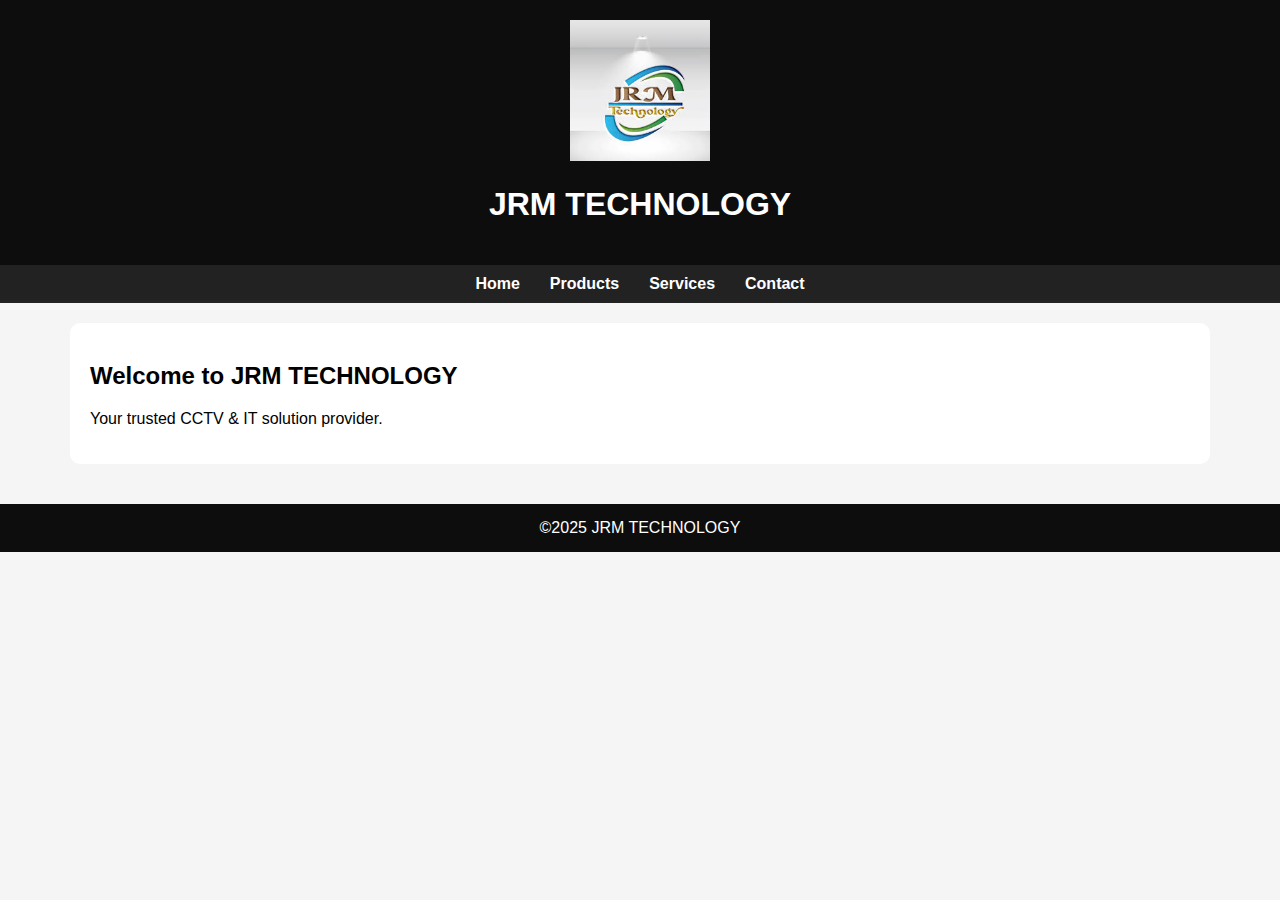
<file: JRM_WEBSITE_FULL/index.html>
<!DOCTYPE html><html><head><link rel='stylesheet' href='assets/style.css'><title>JRM TECHNOLOGY</title></head>
<body>
<header><img class='logo' src='assets/logo.jpg'><h1>JRM TECHNOLOGY</h1></header>
<nav><a href='index.html'>Home</a><a href='products.html'>Products</a><a href='services.html'>Services</a><a href='contact.html'>Contact</a></nav>
<div class='container'>
<h2>Welcome to JRM TECHNOLOGY</h2>
<p>Your trusted CCTV & IT solution provider.</p>
</div>
<footer>©2025 JRM TECHNOLOGY</footer>
</body></html>
</file>
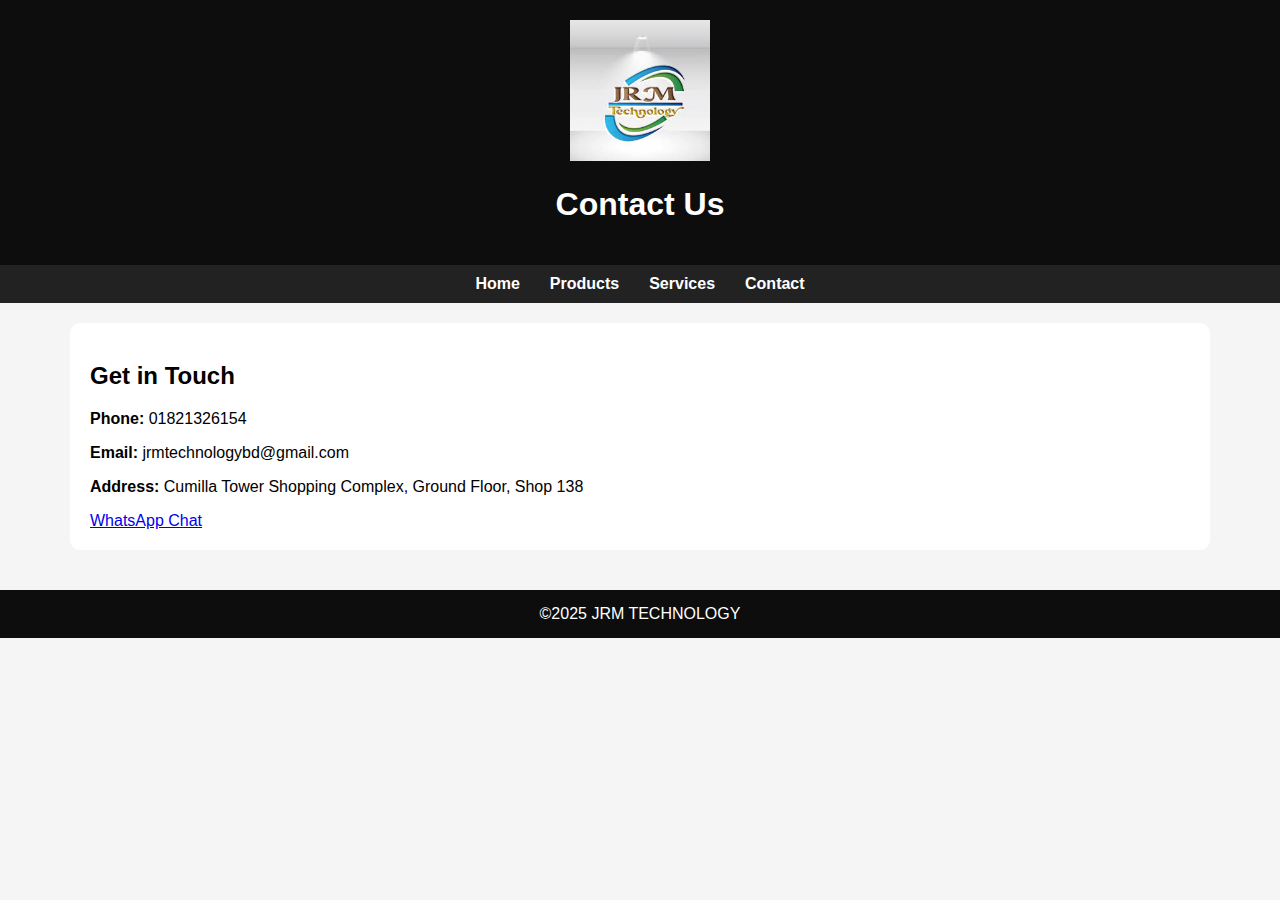
<file: JRM_WEBSITE_FULL/contact.html>
<!DOCTYPE html><html><head><link rel='stylesheet' href='assets/style.css'><title>Contact</title></head>
<body>
<header><img class='logo' src='assets/logo.jpg'><h1>Contact Us</h1></header>
<nav><a href='index.html'>Home</a><a href='products.html'>Products</a><a href='services.html'>Services</a><a href='contact.html'>Contact</a></nav>
<div class='container'>
<h2>Get in Touch</h2>
<p><b>Phone:</b> 01821326154</p>
<p><b>Email:</b> jrmtechnologybd@gmail.com</p>
<p><b>Address:</b> Cumilla Tower Shopping Complex, Ground Floor, Shop 138</p>
<a href='https://wa.me/8801821326154'>WhatsApp Chat</a>
</div>
<footer>©2025 JRM TECHNOLOGY</footer>
</body></html>
</file>
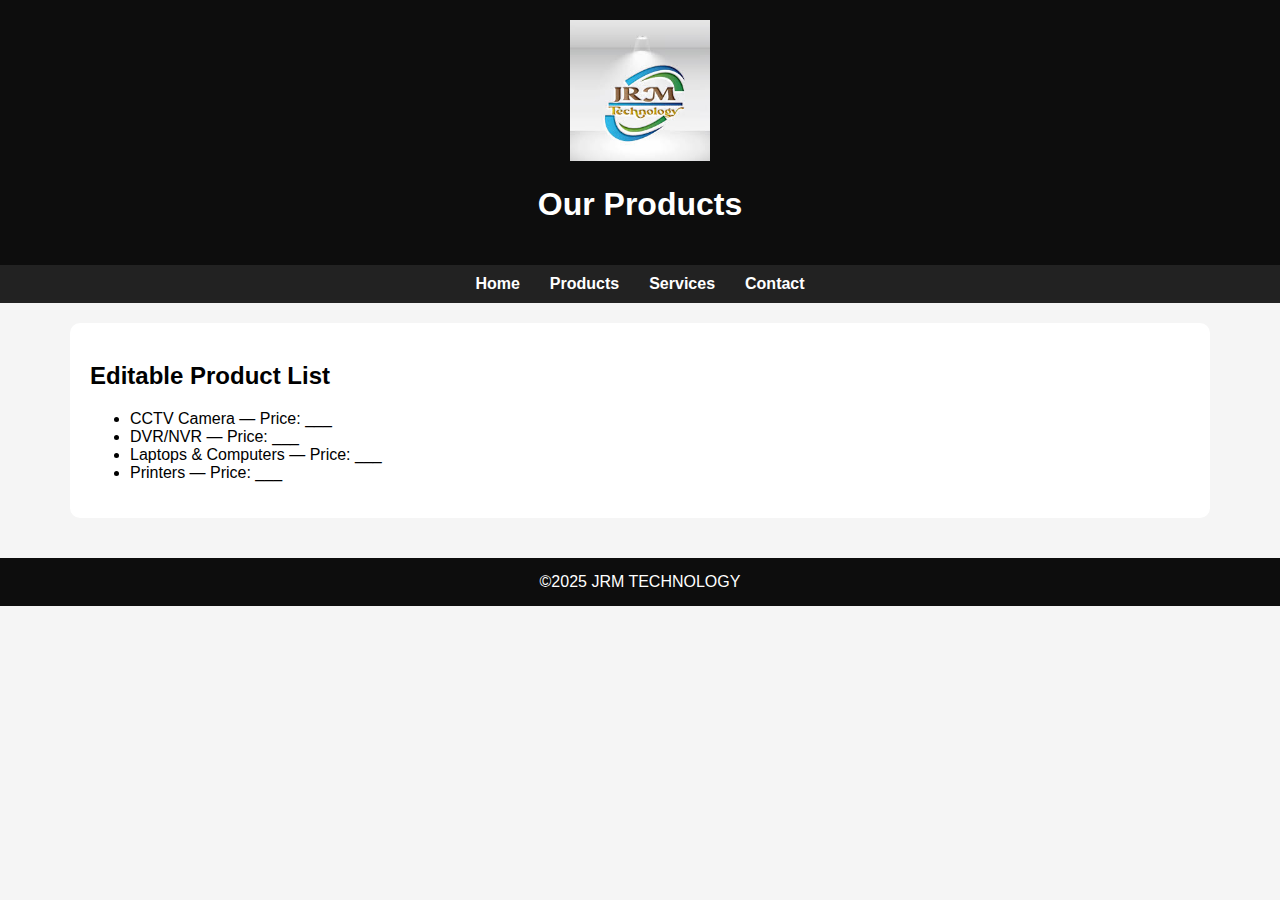
<file: JRM_WEBSITE_FULL/products.html>
<!DOCTYPE html><html><head><link rel='stylesheet' href='assets/style.css'><title>Products</title></head>
<body>
<header><img class='logo' src='assets/logo.jpg'><h1>Our Products</h1></header>
<nav><a href='index.html'>Home</a><a href='products.html'>Products</a><a href='services.html'>Services</a><a href='contact.html'>Contact</a></nav>
<div class='container'><h2>Editable Product List</h2>
<ul>
<li>CCTV Camera — Price: ___</li>
<li>DVR/NVR — Price: ___</li>
<li>Laptops & Computers — Price: ___</li>
<li>Printers — Price: ___</li>
</ul>
</div>
<footer>©2025 JRM TECHNOLOGY</footer>
</body></html>
</file>
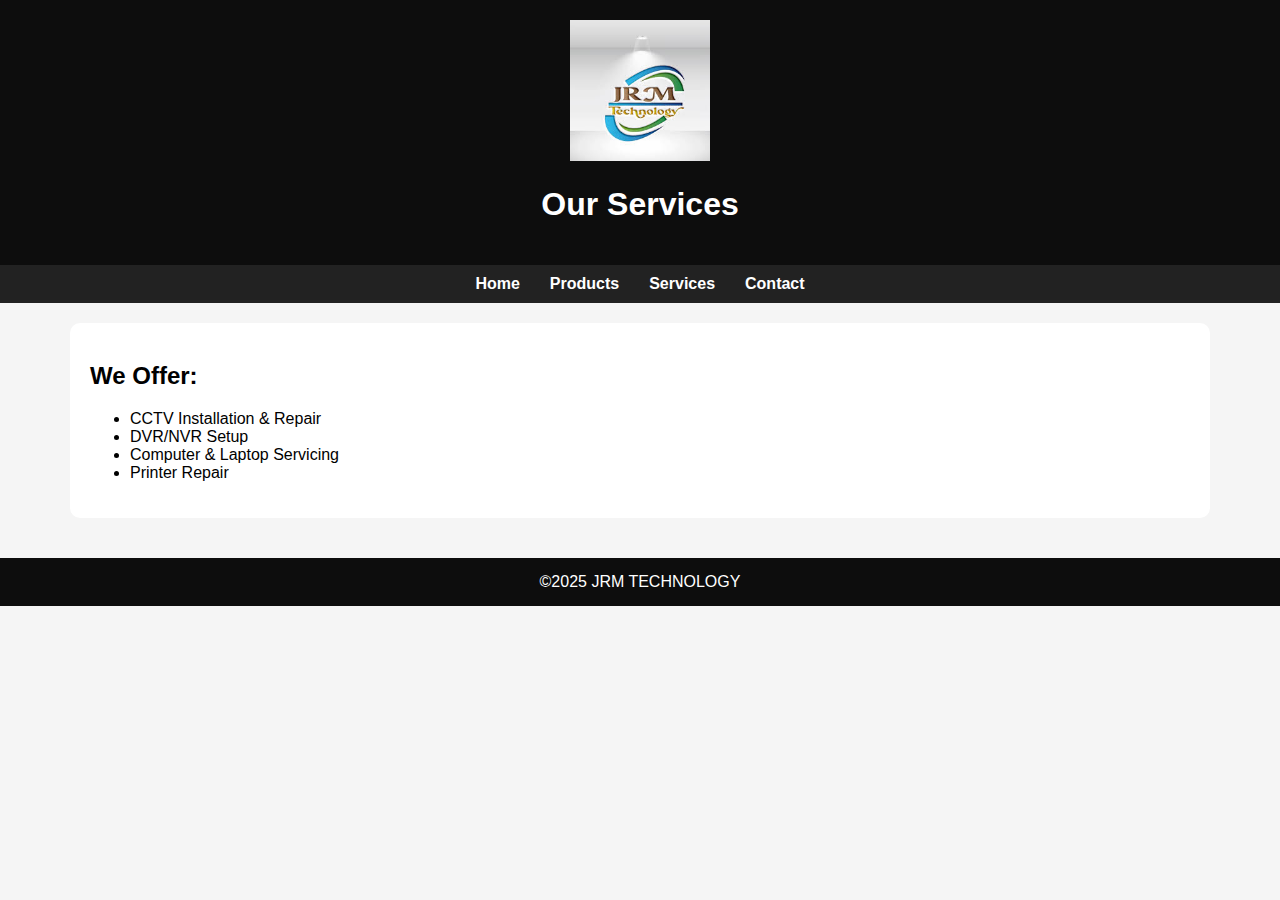
<file: JRM_WEBSITE_FULL/services.html>
<!DOCTYPE html><html><head><link rel='stylesheet' href='assets/style.css'><title>Services</title></head>
<body>
<header><img class='logo' src='assets/logo.jpg'><h1>Our Services</h1></header>
<nav><a href='index.html'>Home</a><a href='products.html'>Products</a><a href='services.html'>Services</a><a href='contact.html'>Contact</a></nav>
<div class='container'>
<h2>We Offer:</h2>
<ul>
<li>CCTV Installation & Repair</li>
<li>DVR/NVR Setup</li>
<li>Computer & Laptop Servicing</li>
<li>Printer Repair</li>
</ul>
</div>
<footer>©2025 JRM TECHNOLOGY</footer>
</body></html>
</file>
<file: JRM_WEBSITE_FULL/assets/style.css>
body{font-family:Arial;margin:0;background:#f5f5f5;}
header{background:#0d0d0d;color:#fff;padding:20px;text-align:center;}
nav{background:#222;padding:10px;text-align:center;}
nav a{color:white;margin:0 15px;text-decoration:none;font-weight:bold;}
.container{max-width:1100px;margin:auto;background:white;padding:20px;margin-top:20px;border-radius:10px;}
footer{background:#0d0d0d;color:white;text-align:center;padding:15px;margin-top:40px;}
.logo{width:140px;}
</file>
